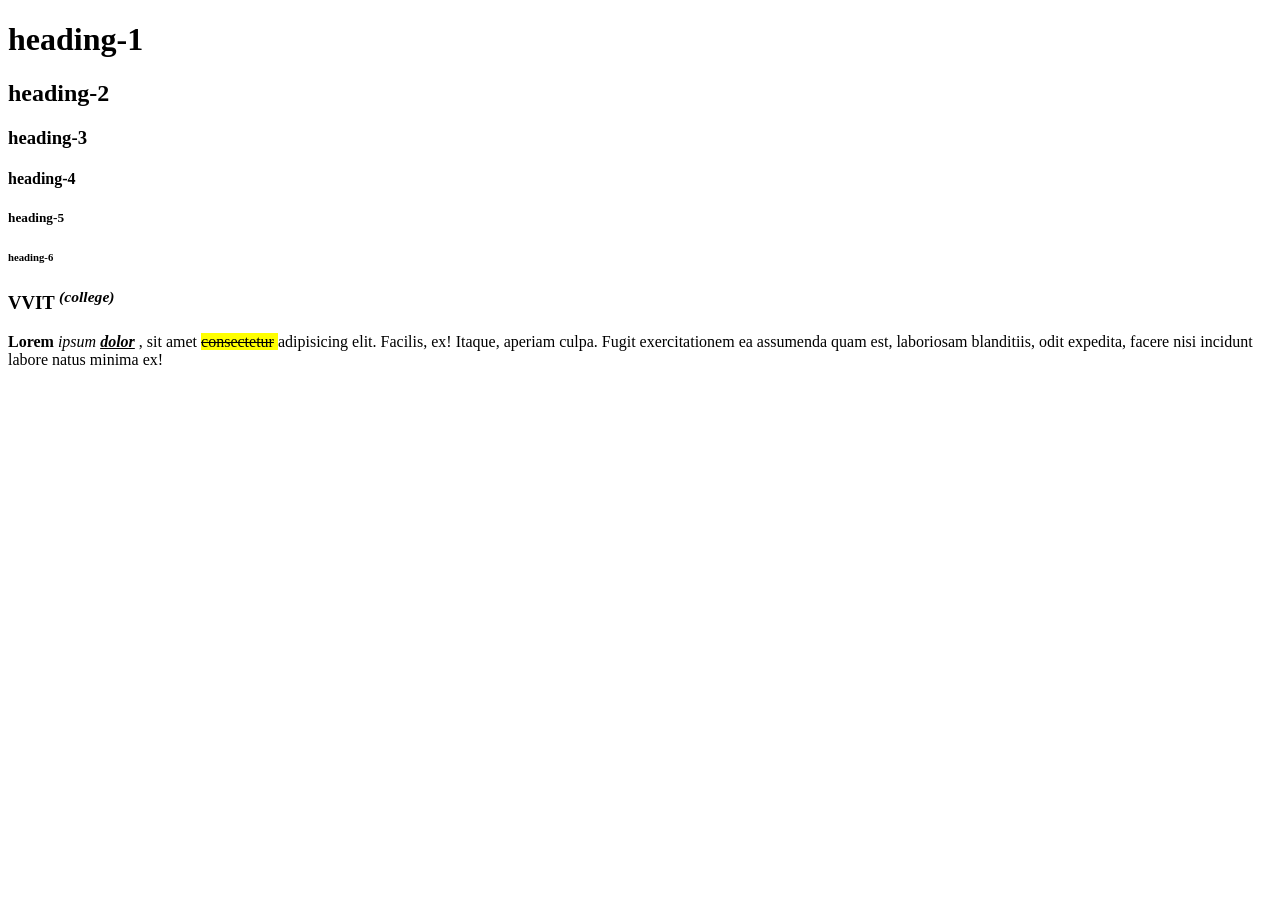
<file: day 2/index.html>
<!DOCTYPE html>
<html lang="en">

<head> <!--meta information , browser information (tab name , tab icon) , stylings  -->
    <meta charset="UTF-8">
    <meta name="viewport" content="width=device-width, initial-scale=1.0">
    <title>Sample HTML page</title> <!--title represent the tab data-->
    <link rel="icon"
        href="https://thumbs.dreamstime.com/b/amazon-logo-white-background-montreal-canada-july-printed-paper-98221126.jpg">
</head>

<body>

    <h1>heading-1</h1>
    <h2>heading-2</h2>
    <h3>heading-3</h3>
    <h4>heading-4</h4>
    <h5>heading-5</h5>
    <h6>heading-6</h6>


    <h3>VVIT <sup><i>(college)</i></sup> </h3>
    <p>
        <b>Lorem</b> <i>ipsum</i> 
        <em>
            <strong>
                <u>dolor</u>
            </strong>
        </em>

        , sit amet <mark>
            <strike>consectetur</strike>
        </mark> adipisicing elit. Facilis, ex! Itaque, aperiam culpa. Fugit
        exercitationem ea assumenda quam est, laboriosam blanditiis, odit expedita, facere nisi incidunt labore
        natus minima ex!
    </p>
</body>

</html>
</file>
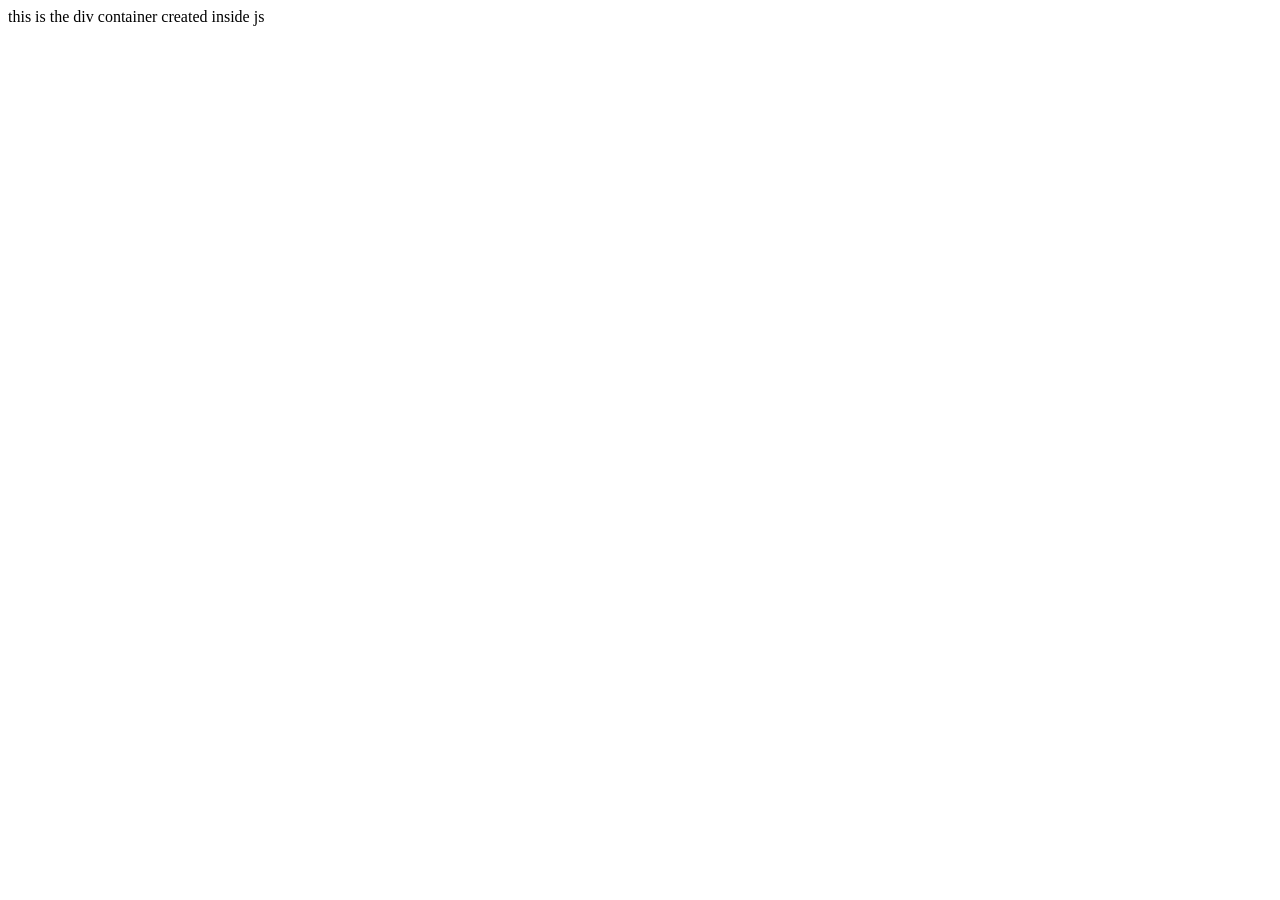
<file: day10/index.html>
<!DOCTYPE html>
<html lang="en">

<head> <!--meta information , browser information (tab name , tab icon) , stylings  -->
    <meta charset="UTF-8">
    <meta name="viewport" content="width=device-width, initial-scale=1.0">
</head>
<body>
    <script>
        let container=document.createElement("div");
        container.innerText="this is the div container created inside js";
        console.log(container);
        let bodyContainer=document.querySelector("body");
        bodyContainer.appendChild(container);
        console.log(bodyContainer);
        

    </script>
</body>
</file>
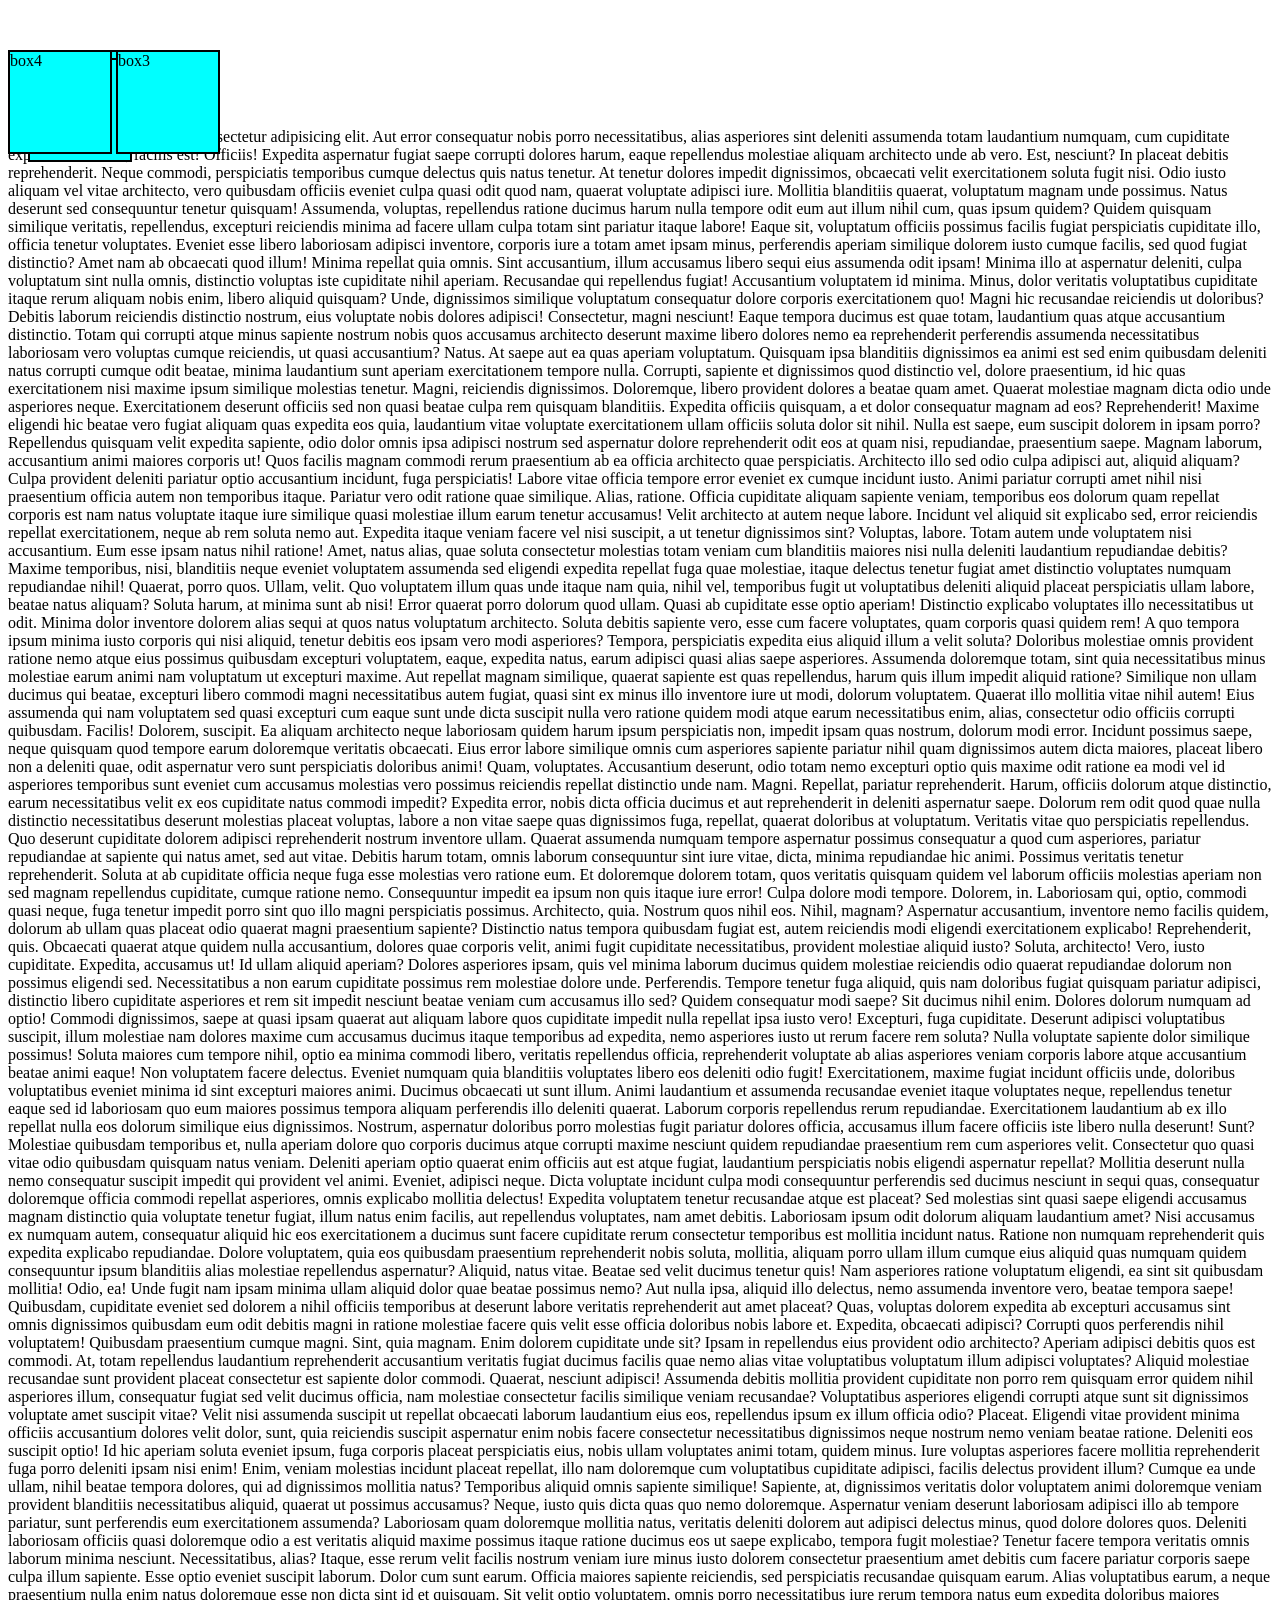
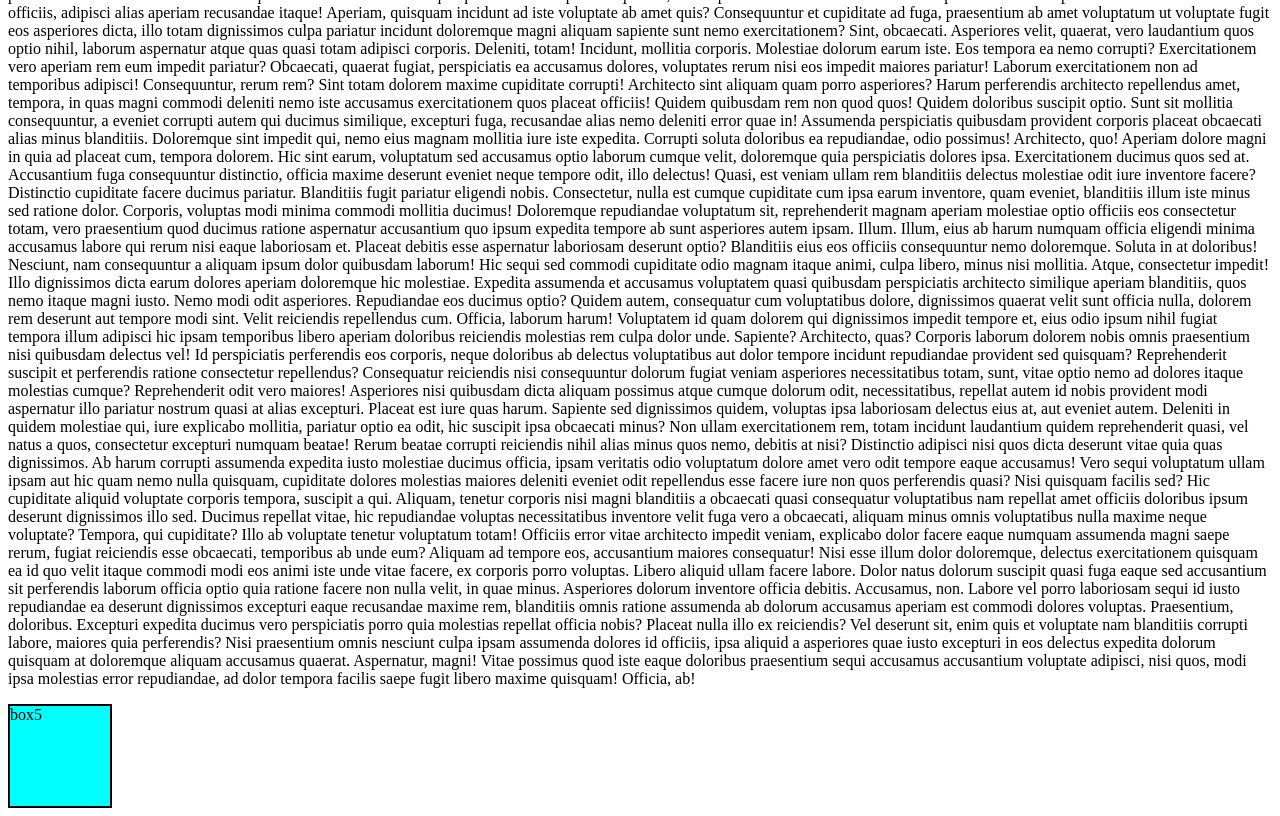
<file: positions/index.html>
<!DOCTYPE html>
<html lang="en">
    <head>
    <meta charset="UTF-8">
    <meta name="viewport" content="width=device-width, initial-scale=1.0">
    <title>document</title>
    <link rel="stylesheet" href="style.css">
    </head>
    <body>
        <div id="box1"> box1</div>
        <div id="box2"> box2</div>
        <div id="box3"> box3</div>
        <p>Lorem, ipsum dolor sit amet consectetur adipisicing elit. Aut error consequatur nobis porro necessitatibus, alias asperiores sint deleniti assumenda totam laudantium numquam, cum cupiditate expedita rerum. Id, facilis est! Officiis!
        Expedita aspernatur fugiat saepe corrupti dolores harum, eaque repellendus molestiae aliquam architecto unde ab vero. Est, nesciunt? In placeat debitis reprehenderit. Neque commodi, perspiciatis temporibus cumque delectus quis natus tenetur.
        At tenetur dolores impedit dignissimos, obcaecati velit exercitationem soluta fugit nisi. Odio iusto aliquam vel vitae architecto, vero quibusdam officiis eveniet culpa quasi odit quod nam, quaerat voluptate adipisci iure.
        Mollitia blanditiis quaerat, voluptatum magnam unde possimus. Natus deserunt sed consequuntur tenetur quisquam! Assumenda, voluptas, repellendus ratione ducimus harum nulla tempore odit eum aut illum nihil cum, quas ipsum quidem?
        Quidem quisquam similique veritatis, repellendus, excepturi reiciendis minima ad facere ullam culpa totam sint pariatur itaque labore! Eaque sit, voluptatum officiis possimus facilis fugiat perspiciatis cupiditate illo, officia tenetur voluptates.
        Eveniet esse libero laboriosam adipisci inventore, corporis iure a totam amet ipsam minus, perferendis aperiam similique dolorem iusto cumque facilis, sed quod fugiat distinctio? Amet nam ab obcaecati quod illum!
        Minima repellat quia omnis. Sint accusantium, illum accusamus libero sequi eius assumenda odit ipsam! Minima illo at aspernatur deleniti, culpa voluptatum sint nulla omnis, distinctio voluptas iste cupiditate nihil aperiam.
        Recusandae qui repellendus fugiat! Accusantium voluptatem id minima. Minus, dolor veritatis voluptatibus cupiditate itaque rerum aliquam nobis enim, libero aliquid quisquam? Unde, dignissimos similique voluptatum consequatur dolore corporis exercitationem quo!
        Magni hic recusandae reiciendis ut doloribus? Debitis laborum reiciendis distinctio nostrum, eius voluptate nobis dolores adipisci! Consectetur, magni nesciunt! Eaque tempora ducimus est quae totam, laudantium quas atque accusantium distinctio.
        Totam qui corrupti atque minus sapiente nostrum nobis quos accusamus architecto deserunt maxime libero dolores nemo ea reprehenderit perferendis assumenda necessitatibus laboriosam vero voluptas cumque reiciendis, ut quasi accusantium? Natus.
        At saepe aut ea quas aperiam voluptatum. Quisquam ipsa blanditiis dignissimos ea animi est sed enim quibusdam deleniti natus corrupti cumque odit beatae, minima laudantium sunt aperiam exercitationem tempore nulla.
        Corrupti, sapiente et dignissimos quod distinctio vel, dolore praesentium, id hic quas exercitationem nisi maxime ipsum similique molestias tenetur. Magni, reiciendis dignissimos. Doloremque, libero provident dolores a beatae quam amet.
        Quaerat molestiae magnam dicta odio unde asperiores neque. Exercitationem deserunt officiis sed non quasi beatae culpa rem quisquam blanditiis. Expedita officiis quisquam, a et dolor consequatur magnam ad eos? Reprehenderit!
        Maxime eligendi hic beatae vero fugiat aliquam quas expedita eos quia, laudantium vitae voluptate exercitationem ullam officiis soluta dolor sit nihil. Nulla est saepe, eum suscipit dolorem in ipsam porro?
        Repellendus quisquam velit expedita sapiente, odio dolor omnis ipsa adipisci nostrum sed aspernatur dolore reprehenderit odit eos at quam nisi, repudiandae, praesentium saepe. Magnam laborum, accusantium animi maiores corporis ut!
        Quos facilis magnam commodi rerum praesentium ab ea officia architecto quae perspiciatis. Architecto illo sed odio culpa adipisci aut, aliquid aliquam? Culpa provident deleniti pariatur optio accusantium incidunt, fuga perspiciatis!
        Labore vitae officia tempore error eveniet ex cumque incidunt iusto. Animi pariatur corrupti amet nihil nisi praesentium officia autem non temporibus itaque. Pariatur vero odit ratione quae similique. Alias, ratione.
        Officia cupiditate aliquam sapiente veniam, temporibus eos dolorum quam repellat corporis est nam natus voluptate itaque iure similique quasi molestiae illum earum tenetur accusamus! Velit architecto at autem neque labore.
        Incidunt vel aliquid sit explicabo sed, error reiciendis repellat exercitationem, neque ab rem soluta nemo aut. Expedita itaque veniam facere vel nisi suscipit, a ut tenetur dignissimos sint? Voluptas, labore.
        Totam autem unde voluptatem nisi accusantium. Eum esse ipsam natus nihil ratione! Amet, natus alias, quae soluta consectetur molestias totam veniam cum blanditiis maiores nisi nulla deleniti laudantium repudiandae debitis?
        Maxime temporibus, nisi, blanditiis neque eveniet voluptatem assumenda sed eligendi expedita repellat fuga quae molestiae, itaque delectus tenetur fugiat amet distinctio voluptates numquam repudiandae nihil! Quaerat, porro quos. Ullam, velit.
        Quo voluptatem illum quas unde itaque nam quia, nihil vel, temporibus fugit ut voluptatibus deleniti aliquid placeat perspiciatis ullam labore, beatae natus aliquam? Soluta harum, at minima sunt ab nisi!
        Error quaerat porro dolorum quod ullam. Quasi ab cupiditate esse optio aperiam! Distinctio explicabo voluptates illo necessitatibus ut odit. Minima dolor inventore dolorem alias sequi at quos natus voluptatum architecto.
        Soluta debitis sapiente vero, esse cum facere voluptates, quam corporis quasi quidem rem! A quo tempora ipsum minima iusto corporis qui nisi aliquid, tenetur debitis eos ipsam vero modi asperiores?
        Tempora, perspiciatis expedita eius aliquid illum a velit soluta? Doloribus molestiae omnis provident ratione nemo atque eius possimus quibusdam excepturi voluptatem, eaque, expedita natus, earum adipisci quasi alias saepe asperiores.
        Assumenda doloremque totam, sint quia necessitatibus minus molestiae earum animi nam voluptatum ut excepturi maxime. Aut repellat magnam similique, quaerat sapiente est quas repellendus, harum quis illum impedit aliquid ratione?
        Similique non ullam ducimus qui beatae, excepturi libero commodi magni necessitatibus autem fugiat, quasi sint ex minus illo inventore iure ut modi, dolorum voluptatem. Quaerat illo mollitia vitae nihil autem!
        Eius assumenda qui nam voluptatem sed quasi excepturi cum eaque sunt unde dicta suscipit nulla vero ratione quidem modi atque earum necessitatibus enim, alias, consectetur odio officiis corrupti quibusdam. Facilis!
        Dolorem, suscipit. Ea aliquam architecto neque laboriosam quidem harum ipsum perspiciatis non, impedit ipsam quas nostrum, dolorum modi error. Incidunt possimus saepe, neque quisquam quod tempore earum doloremque veritatis obcaecati.
        Eius error labore similique omnis cum asperiores sapiente pariatur nihil quam dignissimos autem dicta maiores, placeat libero non a deleniti quae, odit aspernatur vero sunt perspiciatis doloribus animi! Quam, voluptates.
        Accusantium deserunt, odio totam nemo excepturi optio quis maxime odit ratione ea modi vel id asperiores temporibus sunt eveniet cum accusamus molestias vero possimus reiciendis repellat distinctio unde nam. Magni.
        Repellat, pariatur reprehenderit. Harum, officiis dolorum atque distinctio, earum necessitatibus velit ex eos cupiditate natus commodi impedit? Expedita error, nobis dicta officia ducimus et aut reprehenderit in deleniti aspernatur saepe.
        Dolorum rem odit quod quae nulla distinctio necessitatibus deserunt molestias placeat voluptas, labore a non vitae saepe quas dignissimos fuga, repellat, quaerat doloribus at voluptatum. Veritatis vitae quo perspiciatis repellendus.
        Quo deserunt cupiditate dolorem adipisci reprehenderit nostrum inventore ullam. Quaerat assumenda numquam tempore aspernatur possimus consequatur a quod cum asperiores, pariatur repudiandae at sapiente qui natus amet, sed aut vitae.
        Debitis harum totam, omnis laborum consequuntur sint iure vitae, dicta, minima repudiandae hic animi. Possimus veritatis tenetur reprehenderit. Soluta at ab cupiditate officia neque fuga esse molestias vero ratione eum.
        Et doloremque dolorem totam, quos veritatis quisquam quidem vel laborum officiis molestias aperiam non sed magnam repellendus cupiditate, cumque ratione nemo. Consequuntur impedit ea ipsum non quis itaque iure error!
        Culpa dolore modi tempore. Dolorem, in. Laboriosam qui, optio, commodi quasi neque, fuga tenetur impedit porro sint quo illo magni perspiciatis possimus. Architecto, quia. Nostrum quos nihil eos. Nihil, magnam?
        Aspernatur accusantium, inventore nemo facilis quidem, dolorum ab ullam quas placeat odio quaerat magni praesentium sapiente? Distinctio natus tempora quibusdam fugiat est, autem reiciendis modi eligendi exercitationem explicabo! Reprehenderit, quis.
        Obcaecati quaerat atque quidem nulla accusantium, dolores quae corporis velit, animi fugit cupiditate necessitatibus, provident molestiae aliquid iusto? Soluta, architecto! Vero, iusto cupiditate. Expedita, accusamus ut! Id ullam aliquid aperiam?
        Dolores asperiores ipsam, quis vel minima laborum ducimus quidem molestiae reiciendis odio quaerat repudiandae dolorum non possimus eligendi sed. Necessitatibus a non earum cupiditate possimus rem molestiae dolore unde. Perferendis.
        Tempore tenetur fuga aliquid, quis nam doloribus fugiat quisquam pariatur adipisci, distinctio libero cupiditate asperiores et rem sit impedit nesciunt beatae veniam cum accusamus illo sed? Quidem consequatur modi saepe?
        Sit ducimus nihil enim. Dolores dolorum numquam ad optio! Commodi dignissimos, saepe at quasi ipsam quaerat aut aliquam labore quos cupiditate impedit nulla repellat ipsa iusto vero! Excepturi, fuga cupiditate.
        Deserunt adipisci voluptatibus suscipit, illum molestiae nam dolores maxime cum accusamus ducimus itaque temporibus ad expedita, nemo asperiores iusto ut rerum facere rem soluta? Nulla voluptate sapiente dolor similique possimus!
        Soluta maiores cum tempore nihil, optio ea minima commodi libero, veritatis repellendus officia, reprehenderit voluptate ab alias asperiores veniam corporis labore atque accusantium beatae animi eaque! Non voluptatem facere delectus.
        Eveniet numquam quia blanditiis voluptates libero eos deleniti odio fugit! Exercitationem, maxime fugiat incidunt officiis unde, doloribus voluptatibus eveniet minima id sint excepturi maiores animi. Ducimus obcaecati ut sunt illum.
        Animi laudantium et assumenda recusandae eveniet itaque voluptates neque, repellendus tenetur eaque sed id laboriosam quo eum maiores possimus tempora aliquam perferendis illo deleniti quaerat. Laborum corporis repellendus rerum repudiandae.
        Exercitationem laudantium ab ex illo repellat nulla eos dolorum similique eius dignissimos. Nostrum, aspernatur doloribus porro molestias fugit pariatur dolores officia, accusamus illum facere officiis iste libero nulla deserunt! Sunt?
        Molestiae quibusdam temporibus et, nulla aperiam dolore quo corporis ducimus atque corrupti maxime nesciunt quidem repudiandae praesentium rem cum asperiores velit. Consectetur quo quasi vitae odio quibusdam quisquam natus veniam.
        Deleniti aperiam optio quaerat enim officiis aut est atque fugiat, laudantium perspiciatis nobis eligendi aspernatur repellat? Mollitia deserunt nulla nemo consequatur suscipit impedit qui provident vel animi. Eveniet, adipisci neque.
        Dicta voluptate incidunt culpa modi consequuntur perferendis sed ducimus nesciunt in sequi quas, consequatur doloremque officia commodi repellat asperiores, omnis explicabo mollitia delectus! Expedita voluptatem tenetur recusandae atque est placeat?
        Sed molestias sint quasi saepe eligendi accusamus magnam distinctio quia voluptate tenetur fugiat, illum natus enim facilis, aut repellendus voluptates, nam amet debitis. Laboriosam ipsum odit dolorum aliquam laudantium amet?
        Nisi accusamus ex numquam autem, consequatur aliquid hic eos exercitationem a ducimus sunt facere cupiditate rerum consectetur temporibus est mollitia incidunt natus. Ratione non numquam reprehenderit quis expedita explicabo repudiandae.
        Dolore voluptatem, quia eos quibusdam praesentium reprehenderit nobis soluta, mollitia, aliquam porro ullam illum cumque eius aliquid quas numquam quidem consequuntur ipsum blanditiis alias molestiae repellendus aspernatur? Aliquid, natus vitae.
        Beatae sed velit ducimus tenetur quis! Nam asperiores ratione voluptatum eligendi, ea sint sit quibusdam mollitia! Odio, ea! Unde fugit nam ipsam minima ullam aliquid dolor quae beatae possimus nemo?
        Aut nulla ipsa, aliquid illo delectus, nemo assumenda inventore vero, beatae tempora saepe! Quibusdam, cupiditate eveniet sed dolorem a nihil officiis temporibus at deserunt labore veritatis reprehenderit aut amet placeat?
        Quas, voluptas dolorem expedita ab excepturi accusamus sint omnis dignissimos quibusdam eum odit debitis magni in ratione molestiae facere quis velit esse officia doloribus nobis labore et. Expedita, obcaecati adipisci?
        Corrupti quos perferendis nihil voluptatem! Quibusdam praesentium cumque magni. Sint, quia magnam. Enim dolorem cupiditate unde sit? Ipsam in repellendus eius provident odio architecto? Aperiam adipisci debitis quos est commodi.
        At, totam repellendus laudantium reprehenderit accusantium veritatis fugiat ducimus facilis quae nemo alias vitae voluptatibus voluptatum illum adipisci voluptates? Aliquid molestiae recusandae sunt provident placeat consectetur est sapiente dolor commodi.
        Quaerat, nesciunt adipisci! Assumenda debitis mollitia provident cupiditate non porro rem quisquam error quidem nihil asperiores illum, consequatur fugiat sed velit ducimus officia, nam molestiae consectetur facilis similique veniam recusandae?
        Voluptatibus asperiores eligendi corrupti atque sunt sit dignissimos voluptate amet suscipit vitae? Velit nisi assumenda suscipit ut repellat obcaecati laborum laudantium eius eos, repellendus ipsum ex illum officia odio? Placeat.
        Eligendi vitae provident minima officiis accusantium dolores velit dolor, sunt, quia reiciendis suscipit aspernatur enim nobis facere consectetur necessitatibus dignissimos neque nostrum nemo veniam beatae ratione. Deleniti eos suscipit optio!
        Id hic aperiam soluta eveniet ipsum, fuga corporis placeat perspiciatis eius, nobis ullam voluptates animi totam, quidem minus. Iure voluptas asperiores facere mollitia reprehenderit fuga porro deleniti ipsam nisi enim!
        Enim, veniam molestias incidunt placeat repellat, illo nam doloremque cum voluptatibus cupiditate adipisci, facilis delectus provident illum? Cumque ea unde ullam, nihil beatae tempora dolores, qui ad dignissimos mollitia natus?
        Temporibus aliquid omnis sapiente similique! Sapiente, at, dignissimos veritatis dolor voluptatem animi doloremque veniam provident blanditiis necessitatibus aliquid, quaerat ut possimus accusamus? Neque, iusto quis dicta quas quo nemo doloremque.
        Aspernatur veniam deserunt laboriosam adipisci illo ab tempore pariatur, sunt perferendis eum exercitationem assumenda? Laboriosam quam doloremque mollitia natus, veritatis deleniti dolorem aut adipisci delectus minus, quod dolore dolores quos.
        Deleniti laboriosam officiis quasi doloremque odio a est veritatis aliquid maxime possimus itaque ratione ducimus eos ut saepe explicabo, tempora fugit molestiae? Tenetur facere tempora veritatis omnis laborum minima nesciunt.
        Necessitatibus, alias? Itaque, esse rerum velit facilis nostrum veniam iure minus iusto dolorem consectetur praesentium amet debitis cum facere pariatur corporis saepe culpa illum sapiente. Esse optio eveniet suscipit laborum.
        Dolor cum sunt earum. Officia maiores sapiente reiciendis, sed perspiciatis recusandae quisquam earum. Alias voluptatibus earum, a neque praesentium nulla enim natus doloremque esse non dicta sint id et quisquam.
        Sit velit optio voluptatem, omnis porro necessitatibus iure rerum tempora natus eum expedita doloribus maiores officiis, adipisci alias aperiam recusandae itaque! Aperiam, quisquam incidunt ad iste voluptate ab amet quis?
        Consequuntur et cupiditate ad fuga, praesentium ab amet voluptatum ut voluptate fugit eos asperiores dicta, illo totam dignissimos culpa pariatur incidunt doloremque magni aliquam sapiente sunt nemo exercitationem? Sint, obcaecati.
        Asperiores velit, quaerat, vero laudantium quos optio nihil, laborum aspernatur atque quas quasi totam adipisci corporis. Deleniti, totam! Incidunt, mollitia corporis. Molestiae dolorum earum iste. Eos tempora ea nemo corrupti?
        Exercitationem vero aperiam rem eum impedit pariatur? Obcaecati, quaerat fugiat, perspiciatis ea accusamus dolores, voluptates rerum nisi eos impedit maiores pariatur! Laborum exercitationem non ad temporibus adipisci! Consequuntur, rerum rem?
        Sint totam dolorem maxime cupiditate corrupti! Architecto sint aliquam quam porro asperiores? Harum perferendis architecto repellendus amet, tempora, in quas magni commodi deleniti nemo iste accusamus exercitationem quos placeat officiis!
        Quidem quibusdam rem non quod quos! Quidem doloribus suscipit optio. Sunt sit mollitia consequuntur, a eveniet corrupti autem qui ducimus similique, excepturi fuga, recusandae alias nemo deleniti error quae in!
        Assumenda perspiciatis quibusdam provident corporis placeat obcaecati alias minus blanditiis. Doloremque sint impedit qui, nemo eius magnam mollitia iure iste expedita. Corrupti soluta doloribus ea repudiandae, odio possimus! Architecto, quo!
        Aperiam dolore magni in quia ad placeat cum, tempora dolorem. Hic sint earum, voluptatum sed accusamus optio laborum cumque velit, doloremque quia perspiciatis dolores ipsa. Exercitationem ducimus quos sed at.
        Accusantium fuga consequuntur distinctio, officia maxime deserunt eveniet neque tempore odit, illo delectus! Quasi, est veniam ullam rem blanditiis delectus molestiae odit iure inventore facere? Distinctio cupiditate facere ducimus pariatur.
        Blanditiis fugit pariatur eligendi nobis. Consectetur, nulla est cumque cupiditate cum ipsa earum inventore, quam eveniet, blanditiis illum iste minus sed ratione dolor. Corporis, voluptas modi minima commodi mollitia ducimus!
        Doloremque repudiandae voluptatum sit, reprehenderit magnam aperiam molestiae optio officiis eos consectetur totam, vero praesentium quod ducimus ratione aspernatur accusantium quo ipsum expedita tempore ab sunt asperiores autem ipsam. Illum.
        Illum, eius ab harum numquam officia eligendi minima accusamus labore qui rerum nisi eaque laboriosam et. Placeat debitis esse aspernatur laboriosam deserunt optio? Blanditiis eius eos officiis consequuntur nemo doloremque.
        Soluta in at doloribus! Nesciunt, nam consequuntur a aliquam ipsum dolor quibusdam laborum! Hic sequi sed commodi cupiditate odio magnam itaque animi, culpa libero, minus nisi mollitia. Atque, consectetur impedit!
        Illo dignissimos dicta earum dolores aperiam doloremque hic molestiae. Expedita assumenda et accusamus voluptatem quasi quibusdam perspiciatis architecto similique aperiam blanditiis, quos nemo itaque magni iusto. Nemo modi odit asperiores.
        Repudiandae eos ducimus optio? Quidem autem, consequatur cum voluptatibus dolore, dignissimos quaerat velit sunt officia nulla, dolorem rem deserunt aut tempore modi sint. Velit reiciendis repellendus cum. Officia, laborum harum!
        Voluptatem id quam dolorem qui dignissimos impedit tempore et, eius odio ipsum nihil fugiat tempora illum adipisci hic ipsam temporibus libero aperiam doloribus reiciendis molestias rem culpa dolor unde. Sapiente?
        Architecto, quas? Corporis laborum dolorem nobis omnis praesentium nisi quibusdam delectus vel! Id perspiciatis perferendis eos corporis, neque doloribus ab delectus voluptatibus aut dolor tempore incidunt repudiandae provident sed quisquam?
        Reprehenderit suscipit et perferendis ratione consectetur repellendus? Consequatur reiciendis nisi consequuntur dolorum fugiat veniam asperiores necessitatibus totam, sunt, vitae optio nemo ad dolores itaque molestias cumque? Reprehenderit odit vero maiores!
        Asperiores nisi quibusdam dicta aliquam possimus atque cumque dolorum odit, necessitatibus, repellat autem id nobis provident modi aspernatur illo pariatur nostrum quasi at alias excepturi. Placeat est iure quas harum.
        Sapiente sed dignissimos quidem, voluptas ipsa laboriosam delectus eius at, aut eveniet autem. Deleniti in quidem molestiae qui, iure explicabo mollitia, pariatur optio ea odit, hic suscipit ipsa obcaecati minus?
        Non ullam exercitationem rem, totam incidunt laudantium quidem reprehenderit quasi, vel natus a quos, consectetur excepturi numquam beatae! Rerum beatae corrupti reiciendis nihil alias minus quos nemo, debitis at nisi?
        Distinctio adipisci nisi quos dicta deserunt vitae quia quas dignissimos. Ab harum corrupti assumenda expedita iusto molestiae ducimus officia, ipsam veritatis odio voluptatum dolore amet vero odit tempore eaque accusamus!
        Vero sequi voluptatum ullam ipsam aut hic quam nemo nulla quisquam, cupiditate dolores molestias maiores deleniti eveniet odit repellendus esse facere iure non quos perferendis quasi? Nisi quisquam facilis sed?
        Hic cupiditate aliquid voluptate corporis tempora, suscipit a qui. Aliquam, tenetur corporis nisi magni blanditiis a obcaecati quasi consequatur voluptatibus nam repellat amet officiis doloribus ipsum deserunt dignissimos illo sed.
        Ducimus repellat vitae, hic repudiandae voluptas necessitatibus inventore velit fuga vero a obcaecati, aliquam minus omnis voluptatibus nulla maxime neque voluptate? Tempora, qui cupiditate? Illo ab voluptate tenetur voluptatum totam!
        Officiis error vitae architecto impedit veniam, explicabo dolor facere eaque numquam assumenda magni saepe rerum, fugiat reiciendis esse obcaecati, temporibus ab unde eum? Aliquam ad tempore eos, accusantium maiores consequatur!
        Nisi esse illum dolor doloremque, delectus exercitationem quisquam ea id quo velit itaque commodi modi eos animi iste unde vitae facere, ex corporis porro voluptas. Libero aliquid ullam facere labore.
        Dolor natus dolorum suscipit quasi fuga eaque sed accusantium sit perferendis laborum officia optio quia ratione facere non nulla velit, in quae minus. Asperiores dolorum inventore officia debitis. Accusamus, non.
        Labore vel porro laboriosam sequi id iusto repudiandae ea deserunt dignissimos excepturi eaque recusandae maxime rem, blanditiis omnis ratione assumenda ab dolorum accusamus aperiam est commodi dolores voluptas. Praesentium, doloribus.
        Excepturi expedita ducimus vero perspiciatis porro quia molestias repellat officia nobis? Placeat nulla illo ex reiciendis? Vel deserunt sit, enim quis et voluptate nam blanditiis corrupti labore, maiores quia perferendis?
        Nisi praesentium omnis nesciunt culpa ipsam assumenda dolores id officiis, ipsa aliquid a asperiores quae iusto excepturi in eos delectus expedita dolorum quisquam at doloremque aliquam accusamus quaerat. Aspernatur, magni!
        Vitae possimus quod iste eaque doloribus praesentium sequi accusamus accusantium voluptate adipisci, nisi quos, modi ipsa molestias error repudiandae, ad dolor tempora facilis saepe fugit libero maxime quisquam! Officia, ab!</p>
        <div id="box4"> box4</div>
        <div id="box5"> box5</div>
    </body>
</html>
</file>
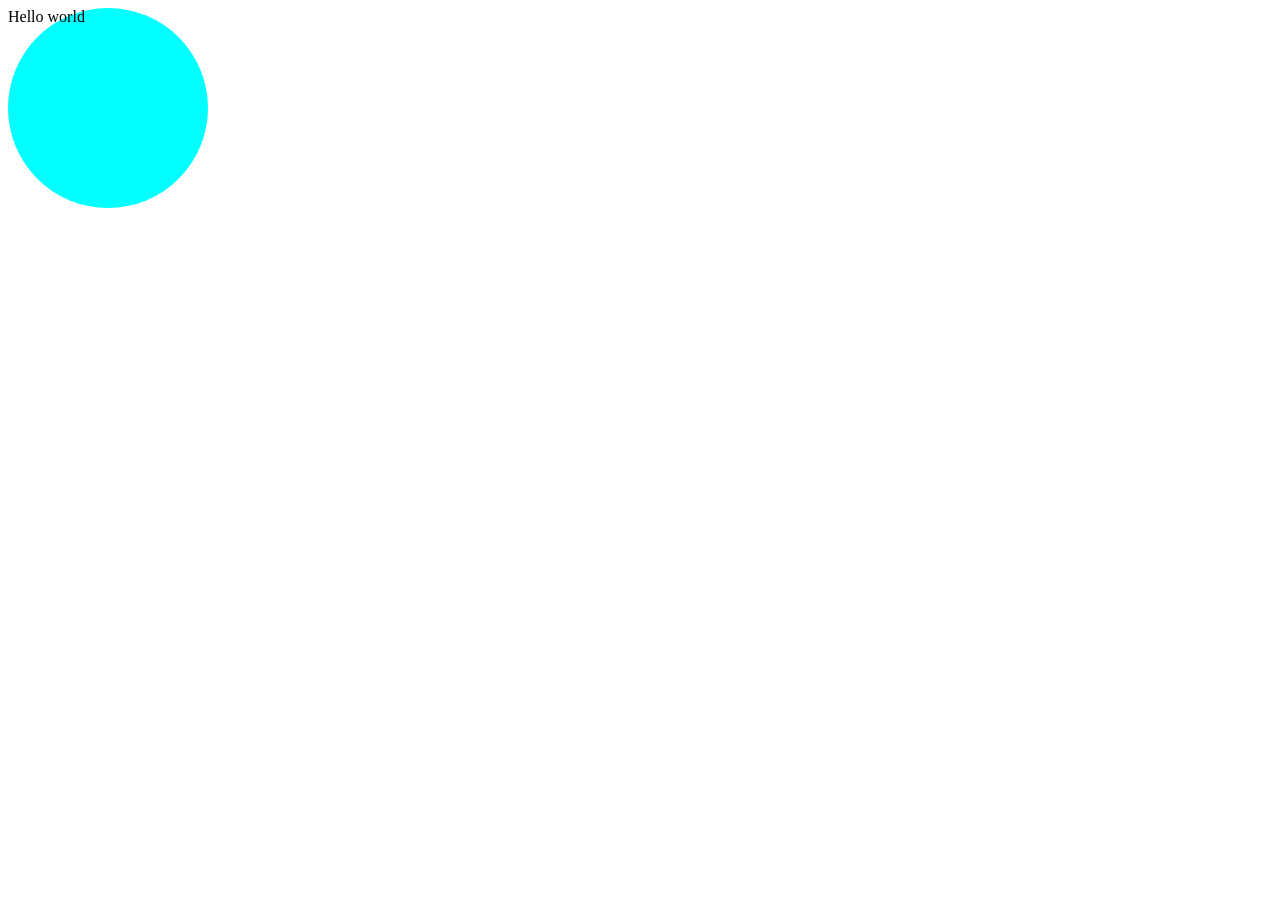
<file: day 7/transitions/index.html>
<!DOCTYPE html>
<html lang="en">
    <head>
        <meta charset="UTF-8">
        <meta name="viewport" content="width=device-width, initial-scale=1.0">
        <title>My web page</title>
        <link rel="stylesheet" href="style.css">
    </head>
    <body>
        <div>
            Hello world
        </div>
    </body>
</html>
</file>
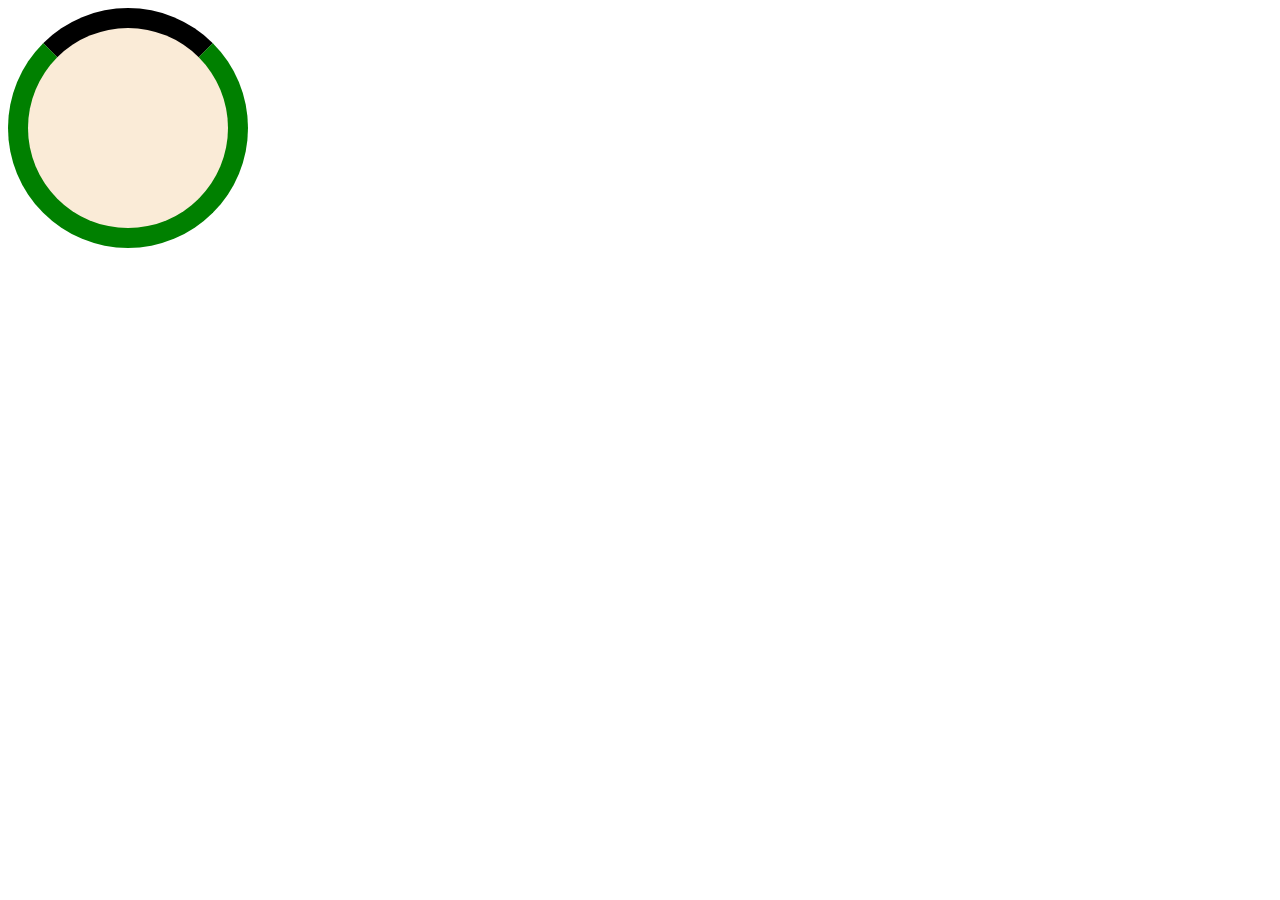
<file: animations/loader.html>
<!DOCTYPE html>
<html lang="en">
    <head>
    <meta charset="UTF-8">
    <meta name="viewport" content="width=device-width, initial-scale=1.0">
    <title>document</title>
    <link rel="stylesheet" href="style.css">
    </head>
    <body>
        <div class="box1"></div>
    </body>
</html>
</file>
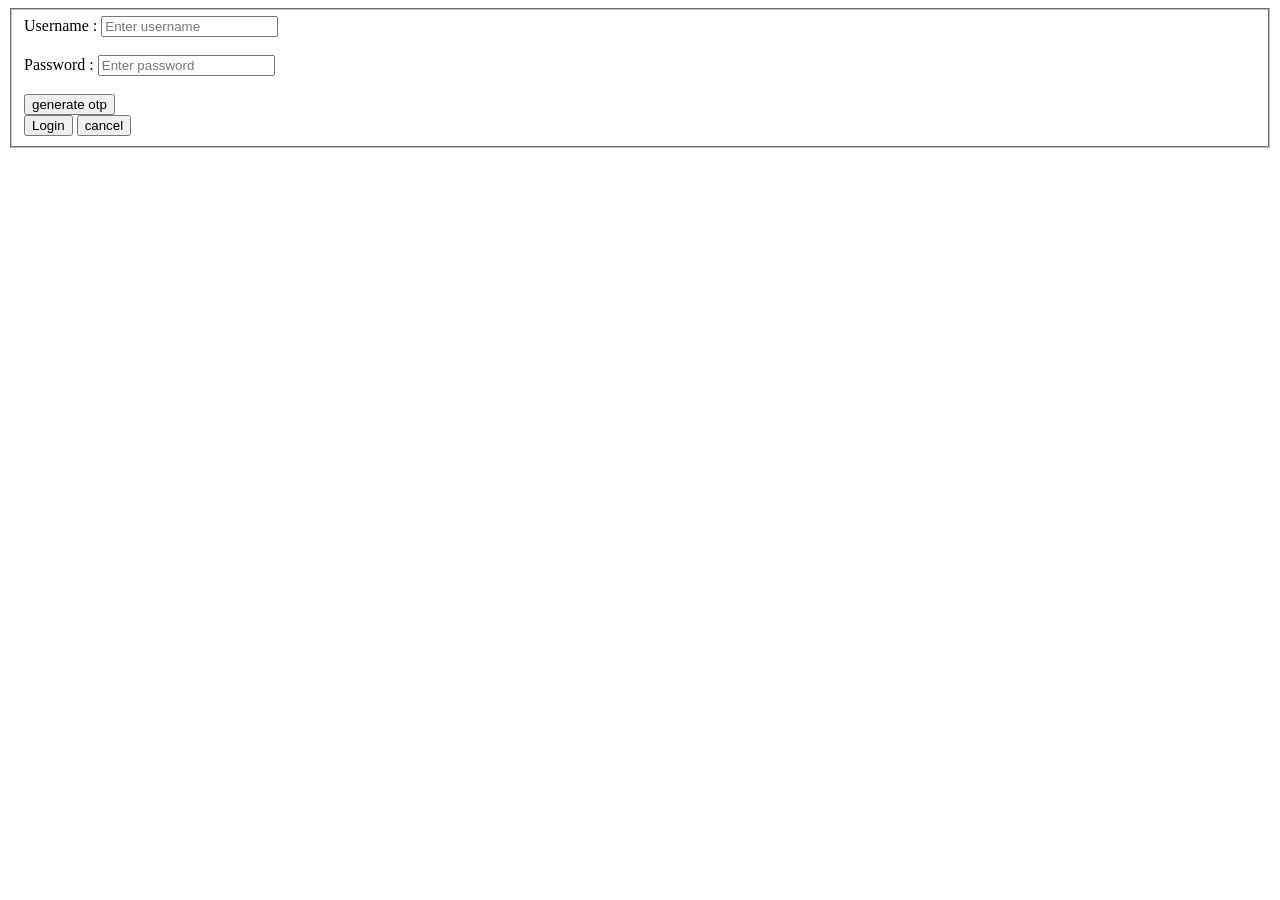
<file: day10/login.html>
<!DOCTYPE html>
<html lang="en">
<head>
    <meta charset="UTF-8">
    <meta name="viewport" content="width=<device-width>, initial-scale=1.0">
    <title>Document</title>
</head>
<body>
    <form action="">
        <fieldset>
            <label for="">Username :</label>
            <input type="text" placeholder="Enter username" id="username"><br><br>
            <label for="">Password :</label>
            <input type="password" placeholder="Enter password" id="password"><br><br>
            <button type="button" id="btn">generate otp</button>
            <span></span><br>
            <button type="submit">Login</button>
            <button type="reset"> cancel</button>

        </fieldset>
    </form>
    <script>
        let userN=document.getElementById("usernae");
        let pws=document.getElementById("password");
        let formContainer=document.querySelector('form');
        formContainer.addEventListener('submit',() =>{
            console.log("Username",userN.value);
            console.log("password",psw.value);

        });
        let btn=document.getElementById("btn");
        btn.addEventListener("click", ()=>{
            const spanContainer=document.querySelector("span");
            let otp=Math.round(Math.random()*1000000);
            spanContainer.innerText=otp;
        
        let bodyContainer=document.querySelector("body");
        bodyContainer.style.backgroundColor=`#${otp}`;
        })
        let buttons=document.getElementsByTagName("button");
        console.log(buttons[0]);
        console.log(buttons[1]);  

    </script>
</body>
</html>
</file>
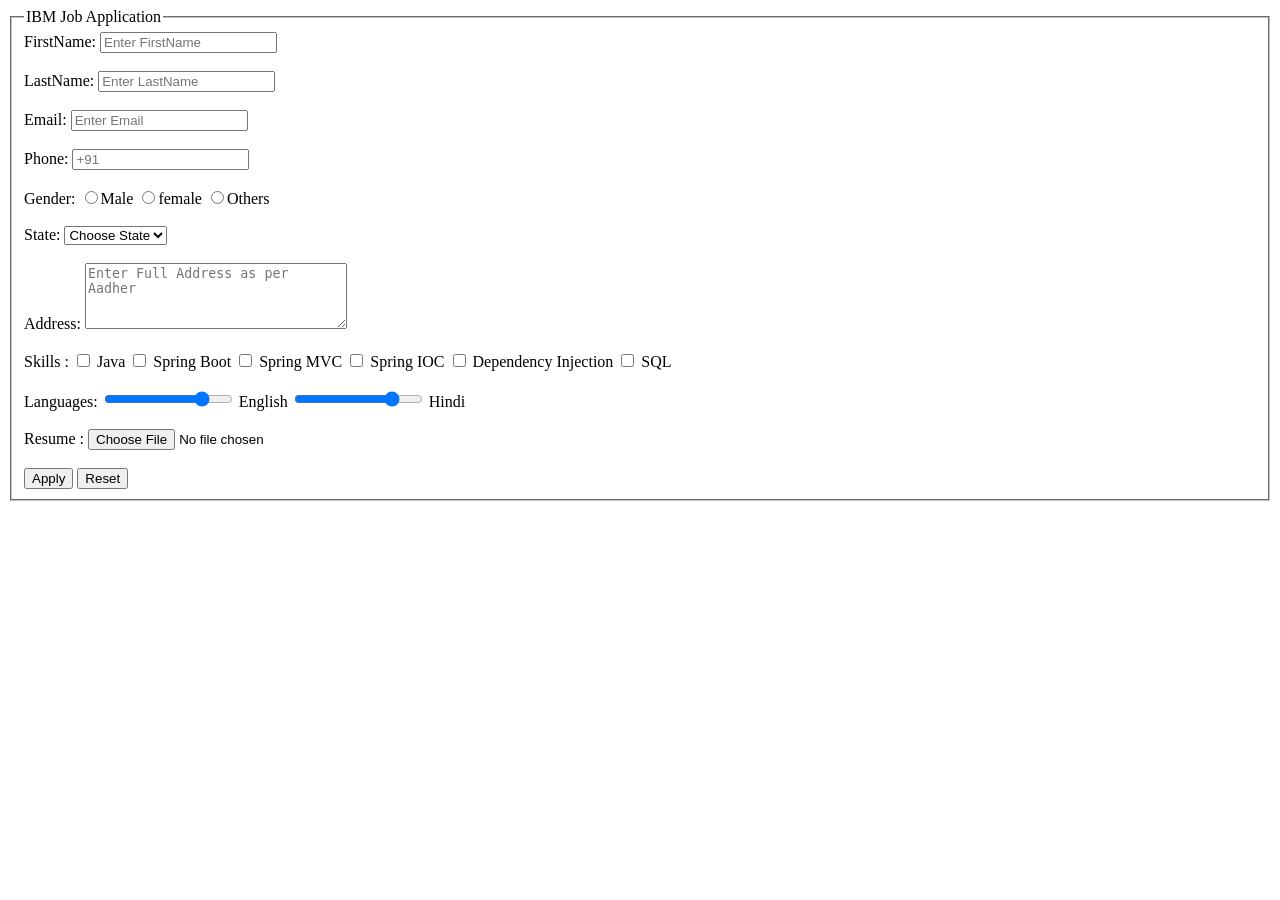
<file: job application form/form.html>
<!DOCTYPE html>
<html lang="en">
<head>
    <meta charset="UTF-8">
    <meta name="viewport" content="width=device-width, initial-scale=1.0">
    <title>Document</title>
</head>
<body>
    <form action="">
        <fieldset>
            <legend>IBM Job Application</legend>
            <label for="">FirstName: </label>
            <input type="text" placeholder="Enter FirstName">
            <br><br>

            <label for="">LastName: </label>
            <input type="text" placeholder="Enter LastName">
            <br><br>
            
            <label for="">Email: </label>
            <input type="email" placeholder="Enter Email">
            <br><br>
            
            <label for="">Phone: </label>
            <input type="tel" pattern="[6-9]{1}[0-9]{9}" placeholder="+91">
            <br><br>

            <label for="">Gender: </label>
            <input type="radio" value="Male" name="gender">Male 
            <input type="radio" value="Female" name="gender">female
            <input type="radio" value="Others" name="gender">Others
            <br><br>

            <label for="state">State: </label>
            <select name="" id="state">
                <option value="">Choose State</option>
                <option value="Karnataka">KA</option>
                <option value="Andra Pradesh">AP</option>
                <option value="Telangana">TL</option>
                <option value="Tamil nadu">TN</option>
                <option value="Kerala">KL</option>
            </select>
            <br><br>
            <label for="">Address: </label>
            <textarea rows="4" cols="30" placeholder="Enter Full Address as per Aadher" name="" id=""></textarea>
            <br><br>

            <label for="">Skills : </label>
            <input type="checkbox"> Java
            <input type="checkbox"> Spring Boot
            <input type="checkbox"> Spring MVC
            <input type="checkbox"> Spring IOC
            <input type="checkbox"> Dependency Injection
            <input type="checkbox"> SQL 
            <br><br>

            <label for="">Languages: </label>
            <input type="range" value="80"> English
            <input type="range" value="80"> Hindi 
            <br><br>
            <label for="">Resume : </label>
            <input type="file" accept=".pdf">
            <br><br>


            <button type="submit">Apply</button>
            <button type="reset">Reset</button>
        </fieldset>
    </form>
</body>
</html>
</file>
<file: positions/style.css>
div{
    height: 100px;
    width: 100px;
    background-color: aqua;
    border: 2px solid black;
    display: inline-block;
}
#box1{
    position: static;
    top: 50px;
    left: 50px;
}
#box2{
    position: relative;
    top: 50px;
    left: 20px;
}
#box3{
    position: sticky;
    top: 50px;
}
#box4{
    position: fixed;
    top: 50px;
}
#box1{
    position: absolute;
    top: 50px;
}
</file>
<file: day 7/transitions/style.css>
div{
    height:200px;
    width:200px;
    background-color: aqua;
    border-radius: 50%;
    transition-duration: 3s;
    transition-property: all;
    transition-timing-function: ease-in;
    transition-delay: 5s;
}
div:hover{
    background-color: green;
    font-size: 200px;
}
div:active{
    background-color: red;
}
</file>
<file: animations/style.css>
.box1{
    height: 200px;
    width: 200px;
    background-color: antiquewhite;
    border-radius: 50%;
    border: 20px solid green;
    border-top: 20px solid black;
    animation: rotate 2s linear 2s infinite normal;
}
@keyframes rotate{
    from{
        transform: rotate(0deg);
    }
    to{
        transform: rotate(360deg);
    }
}
</file>
